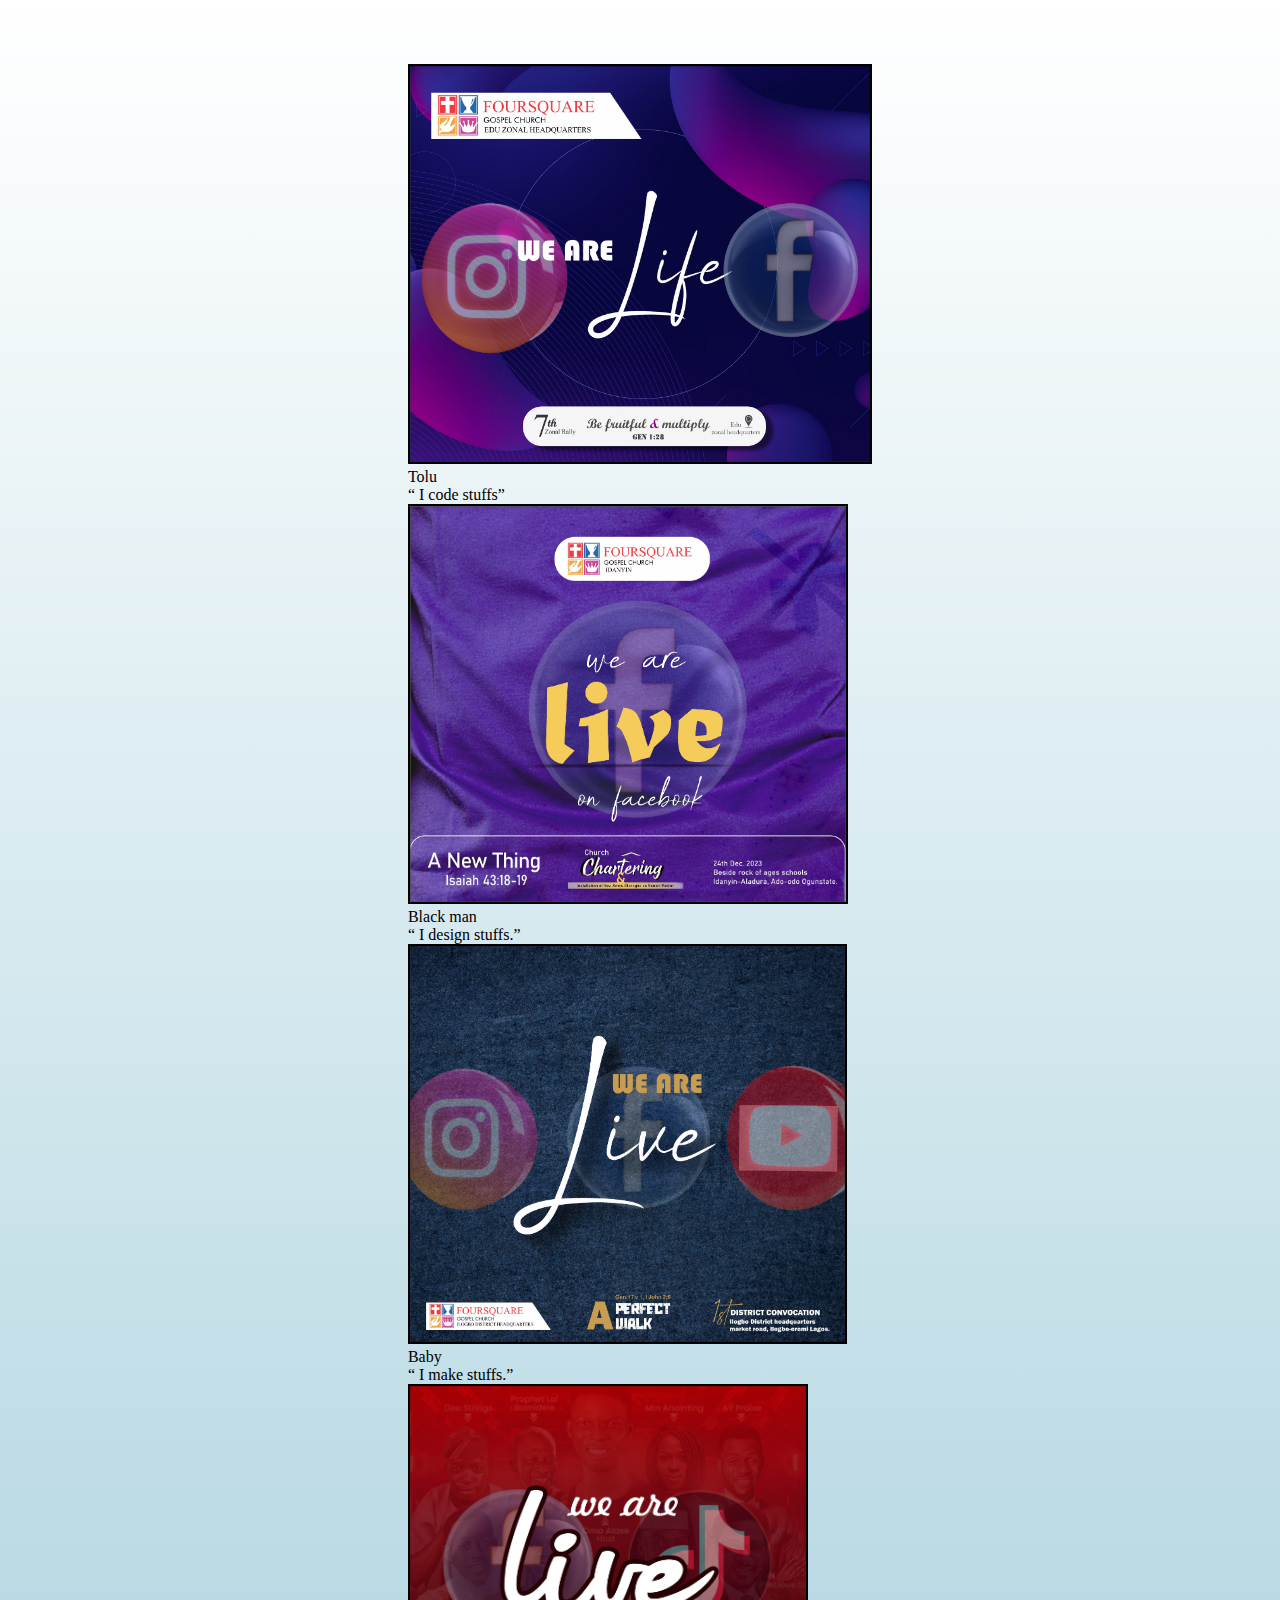
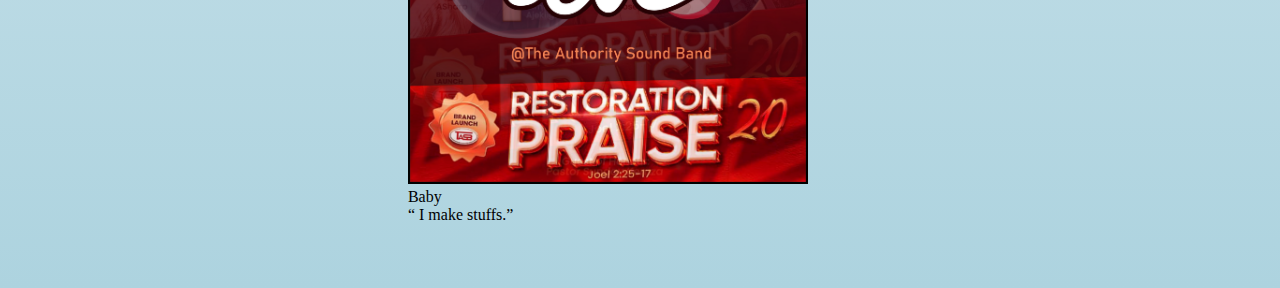
<file: work.html>
<!DOCTYPE html>
<html lang="en">
<head>
    <meta charset="UTF-8">
    <meta name="viewport" content="width=device-width, initial-scale=1.0">
    <title>See my work</title>
    <link rel="stylesheet" href="work.css">
</head>
<body>
    <div class="container">

    <article id="Profile1" class="card">
        <figure>
            <img src="images/life @ rally.jpg" alt="Tolu" width="width" height="400">
            <figcaption> Tolu</figcaption>
        </figure>
     <p><q> I code stuffs</q></p>
    </article>


    <article id="Profile2" class="card">
        <figure>
            <img src="images/life at chattering.jpg" alt="Black man" width="width" height="400">
            <figcaption> Black man</figcaption>
        </figure>
     <p><q> I design stuffs.</q></p>
    </article>


    <article id="Profile3" class="card">
        <figure>
            <img src="images/live at convocation.jpg" alt="baby\" width="width" height="400">
            <figcaption> Baby</figcaption>
        </figure>
     <p><q> I make stuffs.</q></p>
    </article>

    <article id="Profile4" class="card">
        <figure>
            <img src="images/live at omo alase.jpg" alt="baby\" width="width" height="400">
            <figcaption> Baby</figcaption>
        </figure>
     <p><q> I make stuffs.</q></p>
    </article>
    </div>

</body>
</html>
</file>
<file: work.css>
*{
    padding: 0;
    margin: 0;
    box-sizing: border-box;
}

html{
    background-image: linear-gradient(white,  rgb(173, 211, 223));
    scroll-behavior: smooth;
}

body{
    width: 100%;
    min-width: 100vw;
    min-height: 100vh;
    padding: 4rem;
    display: flex;
    flex-direction: row nowrap;
    align-content: center;
    justify-content: center;
    gap: 2rem;

}
img{
    border: 2px double black;
}
.container{
    display: flex;
    flex-direction: column ;
    justify-content: space-evenly;
}
</file>
